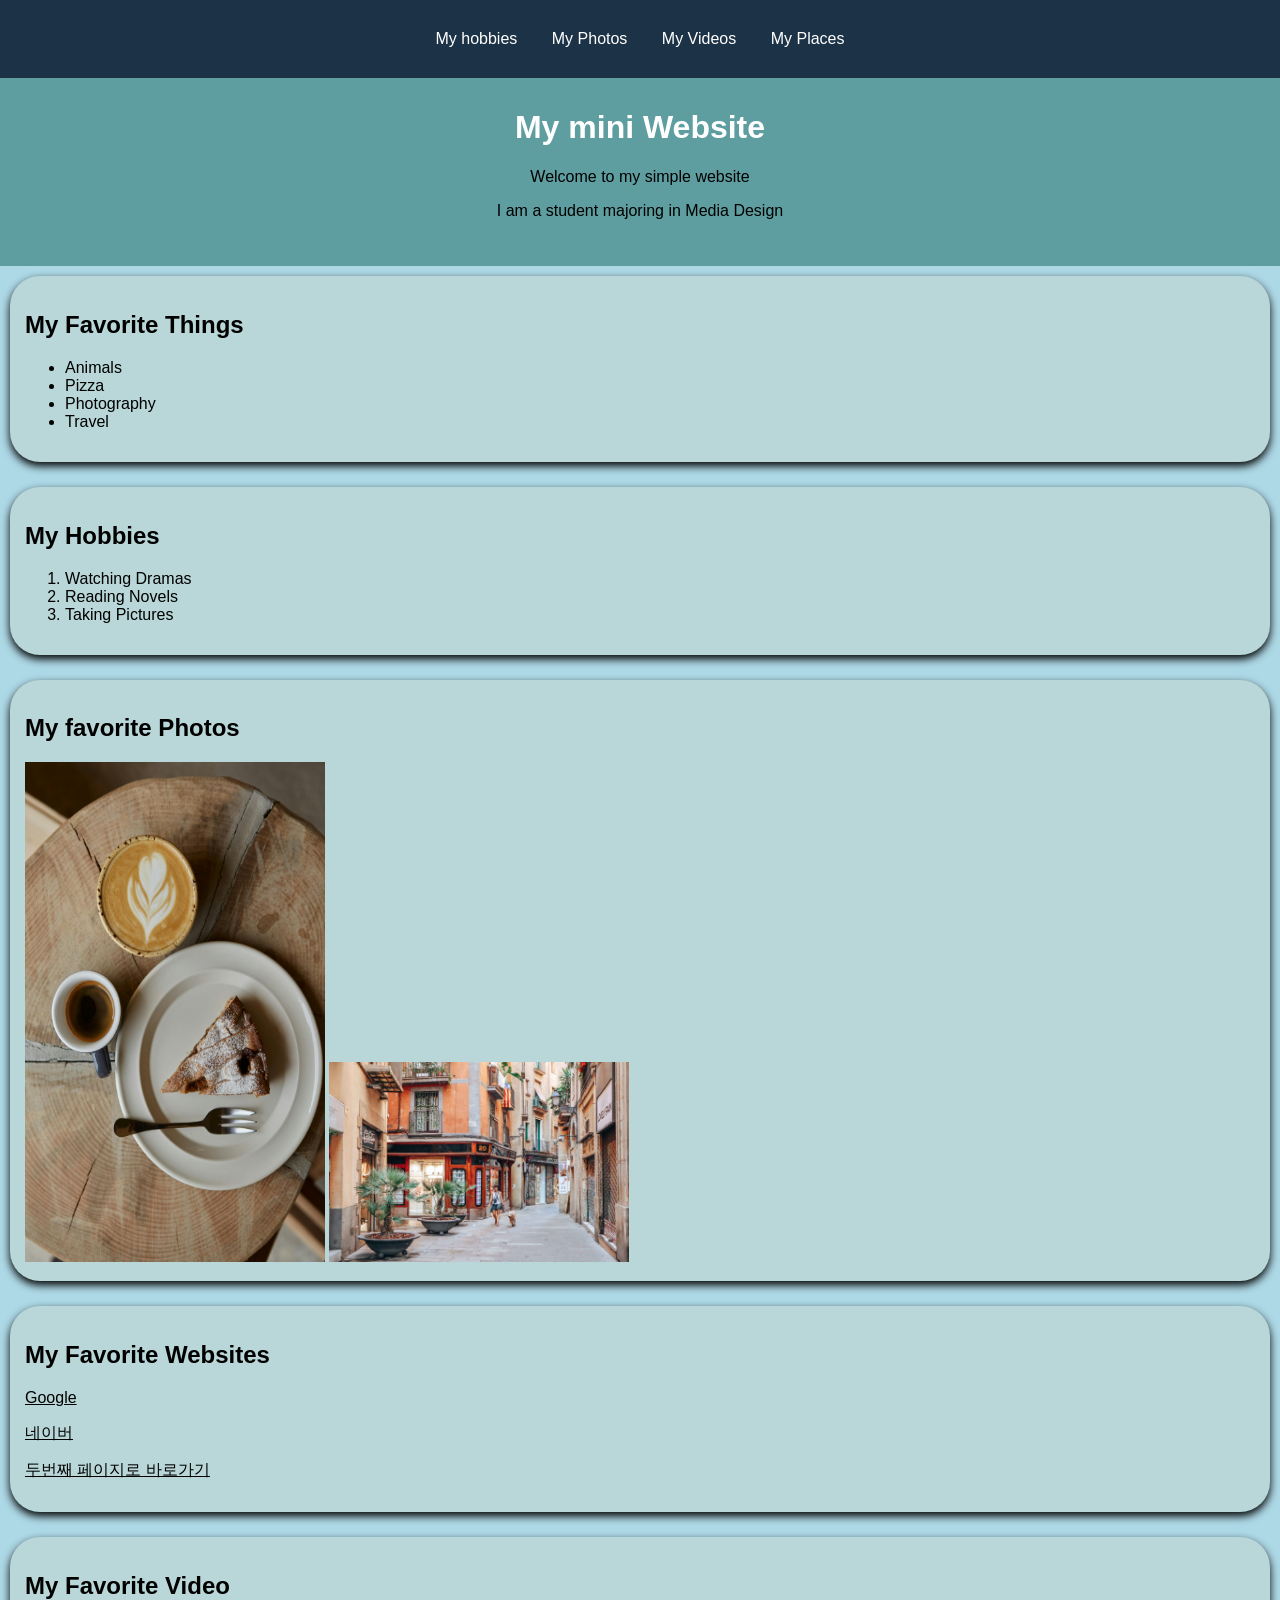
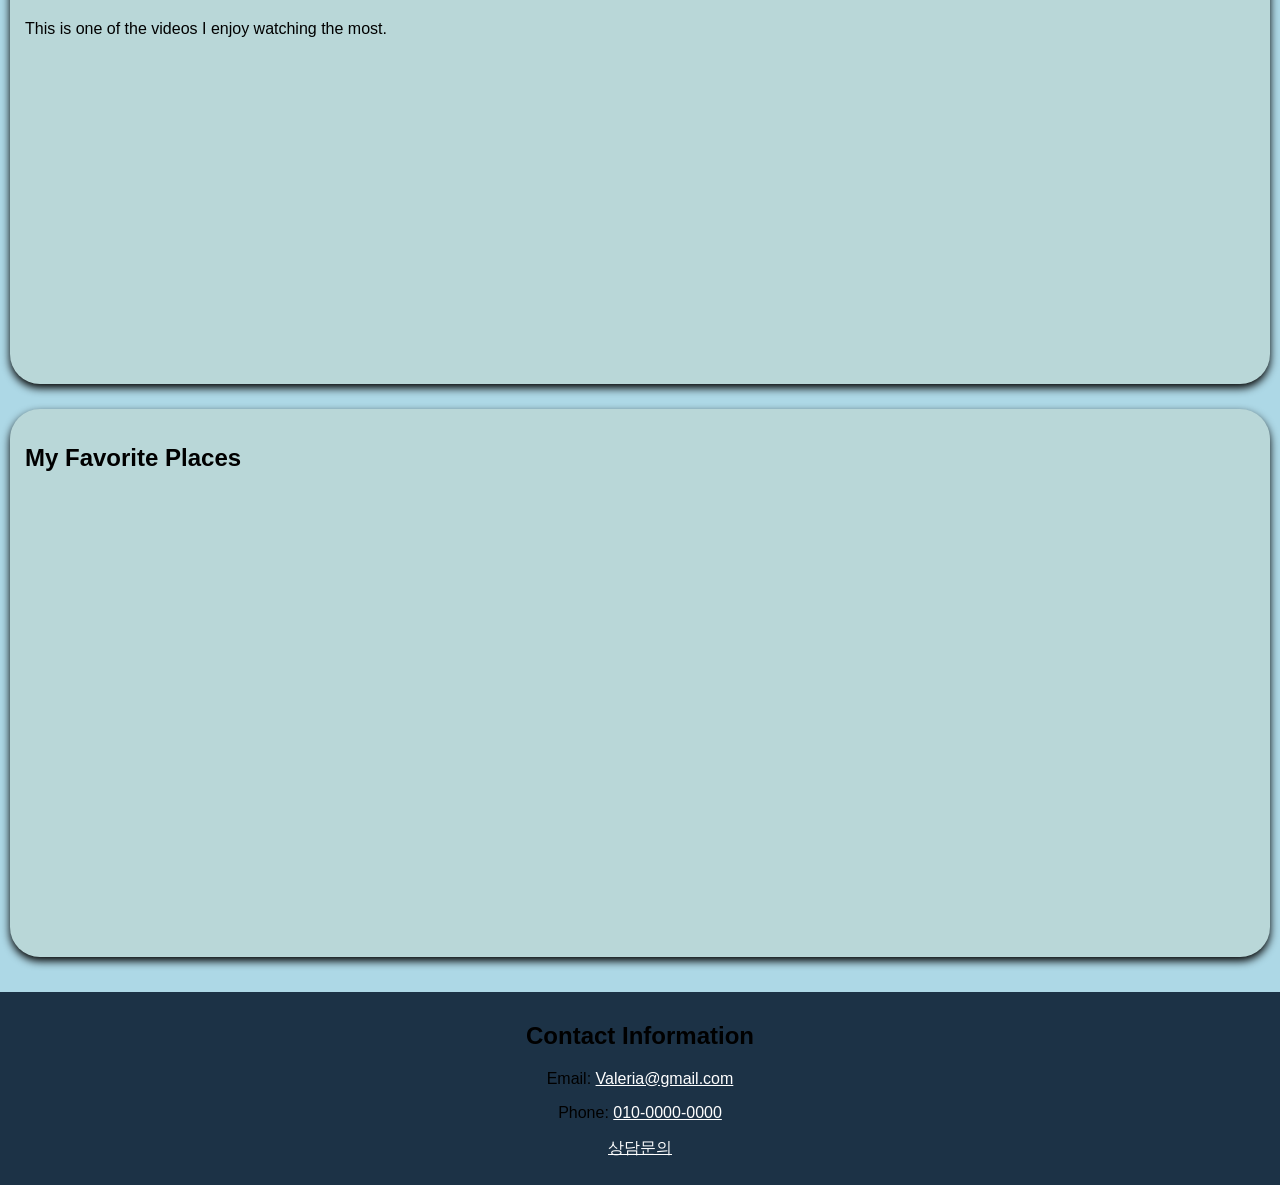
<file: index.html>
<html>  
    <head>  
        <meta charset="utf-8">
        <title>My Mini Website</title>
        <link rel="stylesheet" href="style.css">

    </head>
     <body>
     <nav>
        <ul>
            <li> <a href="#hobby">My hobbies</a></li>
            <li> <a href="#photo">My Photos</a></li>
            <li> <a href="#video">My Videos</a></li>
            <li> <a href="#place">My Places</a></li>
     
        </ul>
    </nav>

         <header>
            <h1 > My mini Website </h1>
            <p>Welcome to my simple website</p>
            <p> I am a student majoring in Media Design</p>
        </header>

        <section>

            <article>
            <h2> My Favorite Things</h2>
            <ul>
                <li>Animals</li>
                <li>Pizza</li>
                <li>Photography</li>
                <li>Travel</li>
            </ul>
            </article>
<article>
            <h2> My Hobbies</h2>
            <ol> 
                <li>Watching Dramas</li>
                <li>Reading Novels</li>
                <li>Taking Pictures</li>
            </ol>
</article>
<article>
            <h2> My favorite Photos</h2>
            <img src="Images/Cafe/free-photo-of-coffee-aesthetic.jpeg" width="300" height="500" alt="cafe photo">
            <img src="Images/Barcelona.jpg" width="300">
            </article>


            <article>
            <h2>My Favorite Websites</h2>
<p> <a href="https://www.google.com/" target="_blank" style = "color:black">Google</a></p>
<p> <a href="https://www.naver.com/" target="_blank"style = "color:black">네이버</a></p>
<p> <a href="page2.html" target="_blank" style = "color:black"> 두번째 페이지로 바로가기</a></p>
</article>

<article>
<h2>My Favorite Video</h2>
<p>This is one of the videos I enjoy watching the most.</p>
<iframe width="560" height="315" src="https://www.youtube.com/embed/q4NdjNpV124?si=KUUP_Pa637rap0Lf" title="YouTube video player" frameborder="0" allow="accelerometer; autoplay; clipboard-write; encrypted-media; gyroscope; picture-in-picture; web-share" referrerpolicy="strict-origin-when-cross-origin" allowfullscreen></iframe>
         </article>

        <article>
<h2>My Favorite Places</h2>
<iframe src="https://www.google.com/maps/embed?pb=!1m18!1m12!1m3!1d13032.940726185185!2d128.89089922227555!3d35.25040448871236!2m3!1f0!2f0!3f0!3m2!1i1024!2i768!4f13.1!3m3!1m2!1s0x3568b8acfc25b357%3A0xc3d01c491a811dee!2z7J247KCc64yA7ZWZ6rWQIOq5gO2VtOy6oO2NvOyKpA!5e0!3m2!1sen!2skr!4v1774449695360!5m2!1sen!2skr" width="600" height="450" style="border:0;" allowfullscreen="" loading="lazy" referrerpolicy="no-referrer-when-downgrade"></iframe>
</section>
</article>
       <footer>
         <h2> Contact Information</h2>
         <p>Email: <a href="mailto:Vale@gmail.com"> Valeria@gmail.com</a></p>
         <p>Phone: <a href="tel:010-0000-0000">010-0000-0000</a></p>
         <p><a href="page2.html">상담문의</a></p>

      </footer>
    </body>
</html>
</file>
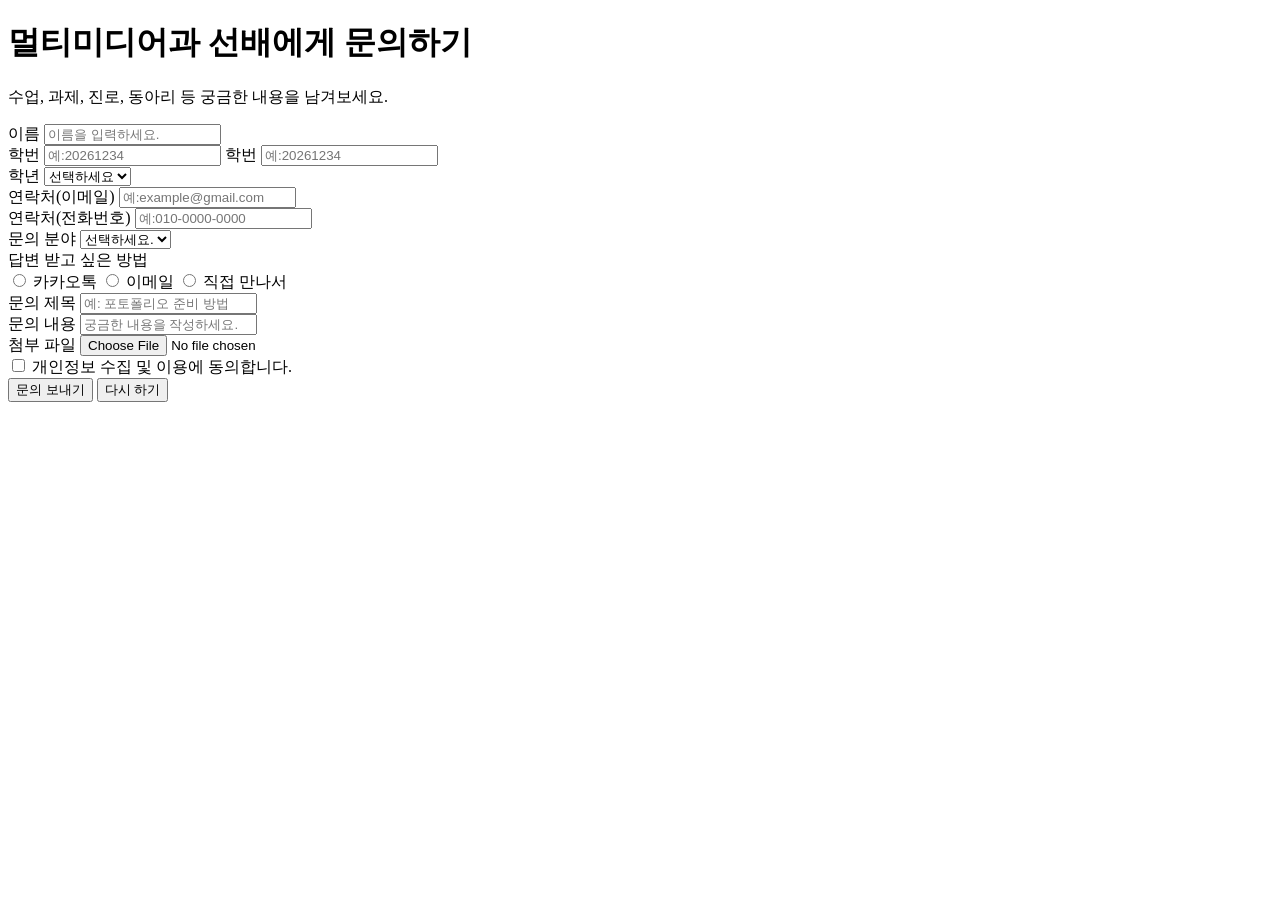
<file: page2.html>
<!DOCTYPE html>
<html lang="en">
<head></head>
<meta charset="UTF-8">
<meta name="viewport" content="width=device-width, initial-scale=1.0">
<title>상담 문의</title>
</head>
<body>
    <h1>멀티미디어과 선배에게 문의하기</h1> 
    <p></p> 수업, 과제, 진로, 동아리 등 궁금한 내용을 남겨보세요.</P>

    <form action="#" method="get">

    <div>

        <label for="username">이름</label>
        <input type="text" placeholder="이름을 입력하세요." name="username">
</div>

<div>
    <label for="student-id">학번</label>
    <input type="text" placeholder="예:20261234" name="student-id">
    <label for="student-id">학번</label>
    <input type="text" placeholder="예:20261234" name="student-id" id="student-id">
</div>


<div>
    <label>학년</label>
    <select name="grade">
        <option> 선택하세요</option>
        <option value="1">1학년</option>
        <option value="2">2학년</option>
        <option value="3">3학년</option>
        <option value="4">4학년</option>
    </select>
</div>

<div>
    <label for="email">연락처(이메일)</label>
    <input type="email" placeholder="예:example@gmail.com" name="email">
</div>

<div>
    <label for="Phone">연락처(전화번호)</label>
    <input type="tel" placeholder="예:010-0000-0000" name="Phone">
</div>

<div>
    <label for="category">문의 분야</label>
    <select name="category">
        <option value=""> 선택하세요.</option>
        <option value="class"> 수업</option>
        <option value="assigment"> 과제</option>
        <option value="portfolio"> 포토폴리오</option>
        <option value="career"> 진로</option>
         <option value="club"> 동아리</option>
    </select>
</div>


<div>
    <label> 답변 받고 싶은 방법</label>
    <br>
    <label><input type="radio" name="reply" value="kakao"> 카카오톡</label>
    <label></label><input type="radio" name="reply" value="email"> 이메일</label>
    <label></label><input type="radio" name="reply" value="offline"> 직접 만나서</label>
    </div>

    <div>
        <label for="title"> 문의 제목</label>
        <input type="text" name="title" placeholder="예: 포토폴리오 준비 방법">
    
    </div>

   <div>
    <label for="title"> 문의 내용</label>
        <input type="text" name="content" placeholder="궁금한 내용을 작성하세요." rows="6">
        </div>
<div>
    <label for="file">첨부 파일</label>
    <input type="file" name="file">
</div>

<div>
    <label>
        <input type="checkbox" name="agree">
        개인정보 수집 및 이용에 동의합니다.
    </label>


    <div>
        <input type="submit" value="문의 보내기">
        <input type="reset" value="다시 하기">
    </div>






</body>
</htmL>
</file>
<file: style.css>
*{
          font-family: 'Lucida Sans', 'Lucida Sans Regular', 'Lucida Grande', 'Lucida Sans Unicode', Geneva, Verdana, sans-serif;
     } 
     body{margin:0;}


     nav {
          background-color: rgb(28, 50, 70);}

          nav ul{
               list-style: none; 
               text-align: center;
               padding: 30px;
               margin-bottom: 0;
          }

          nav ul li{
               display:inline;
               margin: 15px;

          }

          nav ul li a{
               text-decoration: none;

          }

          nav a:hover{
               text-decoration: underline;
          }

            header {
            background-color: cadetblue;
            text-align: center;
            padding:10px;
            padding-bottom: 30px;
          }


            section{
               background-color: lightblue;
               padding: 10px;

          }

            footer {
               background-color:rgb(28, 50, 70);
               text-align: center;
               padding: 10px;
          }

            article{
               background-color: rgb(185, 215, 216);
               padding: 15px;
               margin-bottom: 25px;
               border-radius: 30px;
               box-shadow: 0 4px 8px #000000;

          }

            a{
               color:white}

            h1{ 
               color:white;}
</file>
